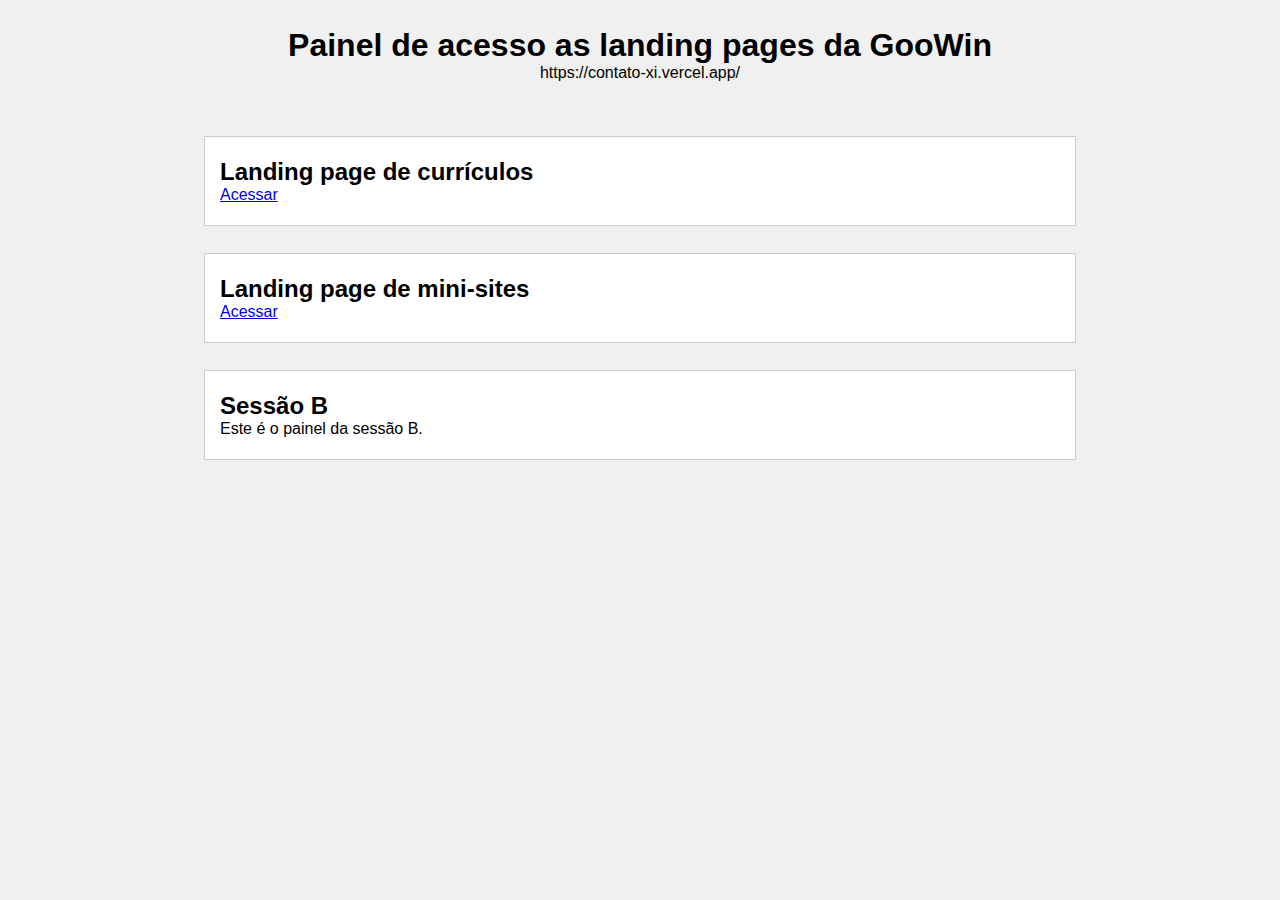
<file: index.html>
<!DOCTYPE html>
<html lang="pt-br">
<head>
    <meta charset="UTF-8">
    <meta name="viewport" content="width=device-width, initial-scale=1.0">
    <link rel="stylesheet" href="index.css">
    <title>Página de Controle</title>
</head>
<body>
    <header>
        <h1>Painel de acesso as landing pages da GooWin</h1>
        https://contato-xi.vercel.app/
    </header>
    <main>
        <div class="painel">
            <h2>Landing page de currículos</h2>
            <p><a href="https://contato-xi.vercel.app/land-curriculo/curriculo.html" target="_blank">Acessar</a></p>
        </div>
        <div class="painel">
            <h2>Landing page de mini-sites</h2>
            <p><a href="https://contato-xi.vercel.app/land-minisite/minisite.html" target="_blank">Acessar</a></p>
        </div>
        <div class="painel">
            <h2>Sessão B</h2>
            <p>Este é o painel da sessão B.</p>
        </div>
        <!-- Adicione mais painéis conforme necessário -->
    </main>
</body>
</html>
</file>
<file: index.css>
*{
    margin: 0;
    padding: 0;
    box-sizing: border-box;
}  
 /* Estilos CSS para o layout */
 body {
    font-family: Arial, sans-serif;
    background-color: #f0f0f0;
}
header{

    text-align: center;
    padding: 27px 21px;
}
main{
    margin: 0 auto;
    max-width: 70%;
}
.painel {
    border: 1px solid #ccc;
    padding: 21px 15px;
    margin: 27px 12px;
    background-color: #fff;
}

@media (max-width: 768px) {
    main{
        max-width: 100%;
    }
    .painel p a{
        font-size: 21px;
    }
}
</file>
